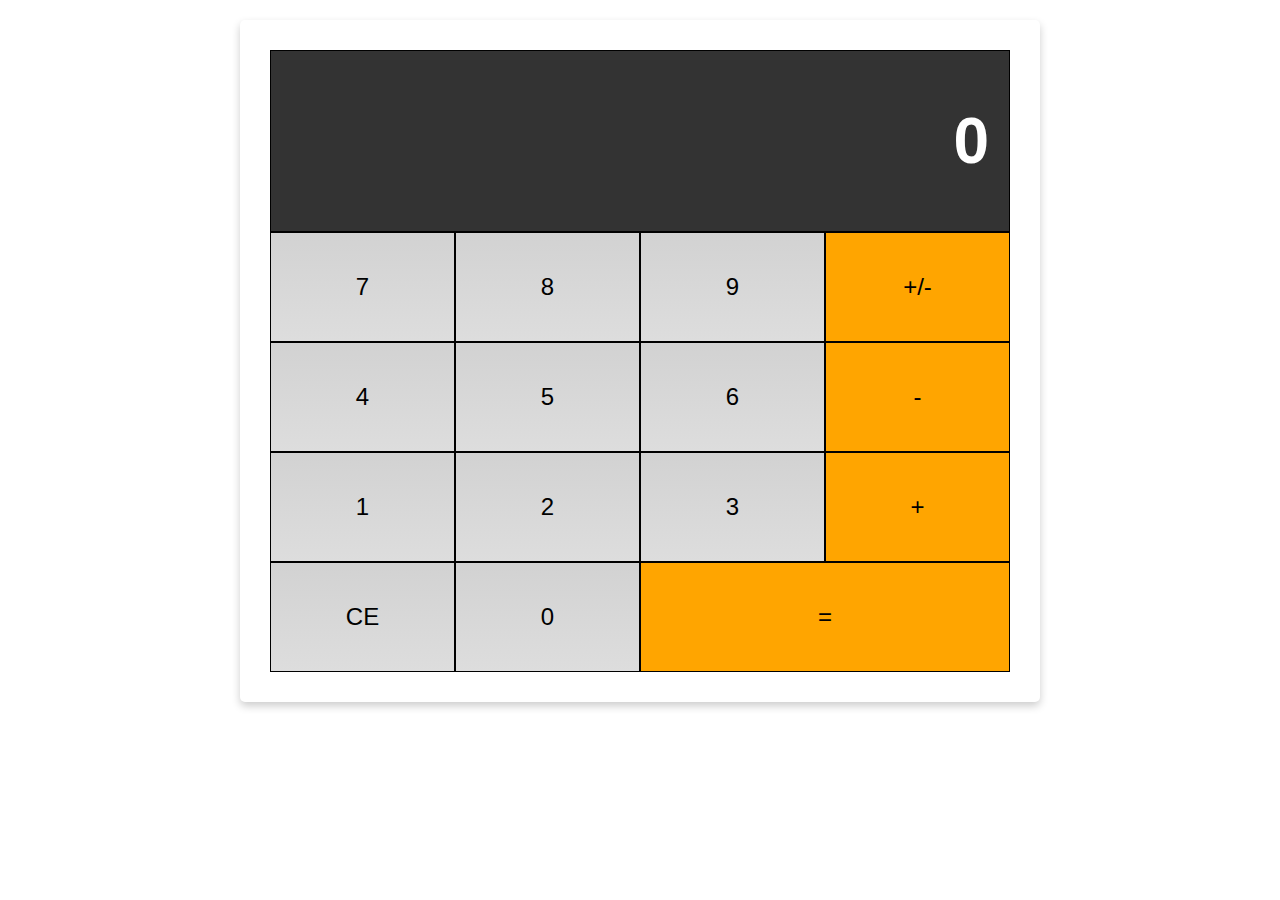
<file: calculator sample/index.html>
<!DOCTYPE html>
<html>
 
<head>
<title>Web Calculator</title>
<link rel="stylesheet" href="style.css">
<meta name="viewport" content="width=device-width, initial-scale=1.0">
</head>
 
<body>
    <div class="flex-container-column card">
        <div class="display">
            <h1 id="displayNumber">0</h1>
        </div>
       <div class="flex-container-row">
           <div class="button">7</div>
           <div class="button">8</div>
           <div class="button">9</div>
           <div class="button negative">+/-</div>
       </div>
       <div class="flex-container-row">
           <div class="button">4</div>
           <div class="button">5</div>
           <div class="button">6</div>
           <div class="button operator">-</div>
       </div>
       <div class="flex-container-row">
           <div class="button">1</div>
           <div class="button">2</div>
           <div class="button">3</div>
           <div class="button operator">+</div>
       </div>
       <div class="flex-container-row">
           <div class="button clear">CE</div>
           <div class="button">0</div>
           <div class="button equals double">=</div>
       </div>
</div>

<script src="main.js"></script>
</body>
 
</html>
</file>
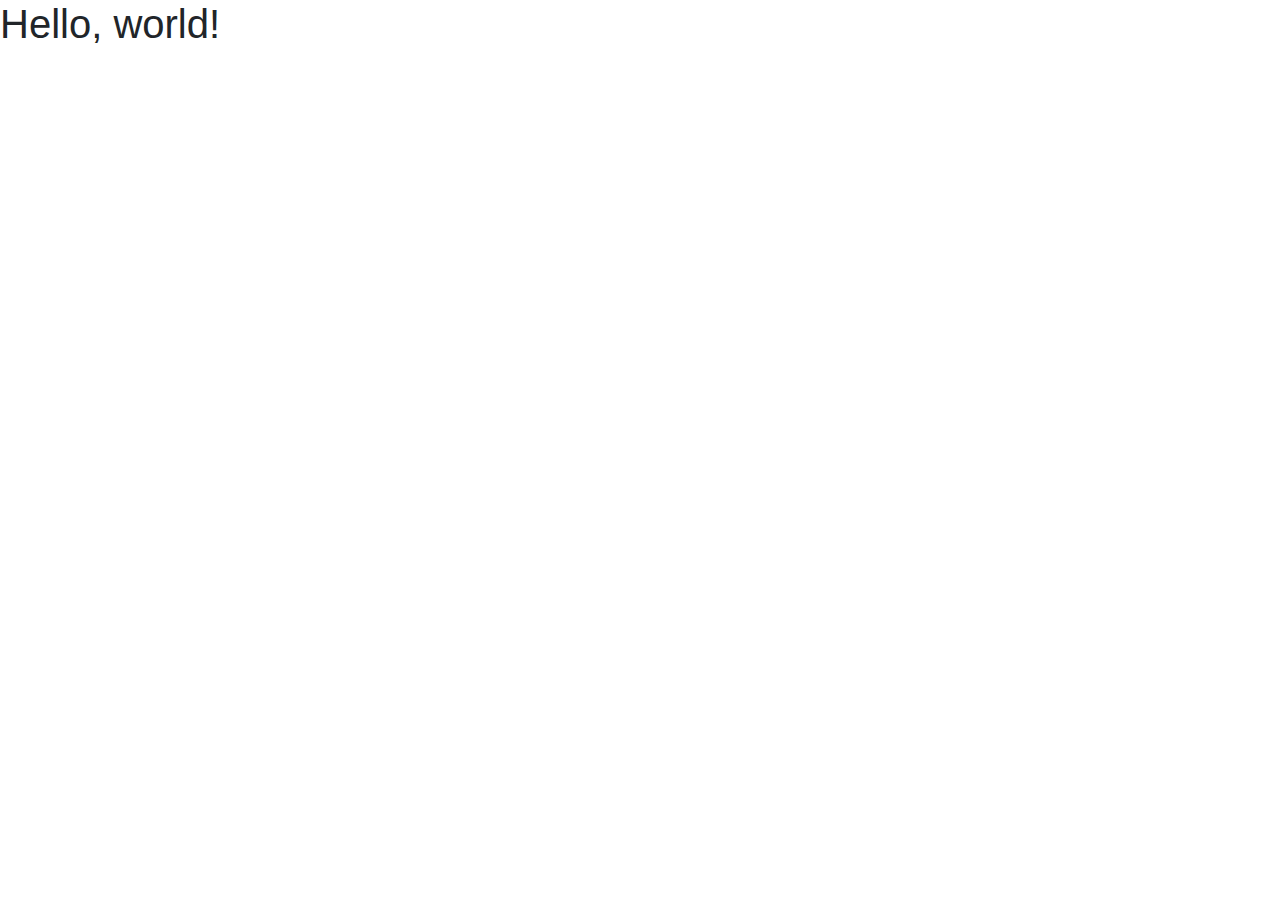
<file: docs/index.html>
<!doctype html>
<html lang="en">
  <head>
    <!-- Required meta tags -->
    <meta charset="utf-8">
    <meta name="viewport" content="width=device-width, initial-scale=1, shrink-to-fit=no">

    <!-- Bootstrap CSS -->
    <link rel="stylesheet" href="https://stackpath.bootstrapcdn.com/bootstrap/4.3.1/css/bootstrap.min.css" integrity="sha384-ggOyR0iXCbMQv3Xipma34MD+dH/1fQ784/j6cY/iJTQUOhcWr7x9JvoRxT2MZw1T" crossorigin="anonymous">

    <title>Hello, world!</title>
  </head>
  <body>
    <h1>Hello, world!</h1>

    <!-- Optional JavaScript -->
    <!-- jQuery first, then Popper.js, then Bootstrap JS -->
    <script src="https://code.jquery.com/jquery-3.3.1.slim.min.js" integrity="sha384-q8i/X+965DzO0rT7abK41JStQIAqVgRVzpbzo5smXKp4YfRvH+8abtTE1Pi6jizo" crossorigin="anonymous"></script>
    <script src="https://cdnjs.cloudflare.com/ajax/libs/popper.js/1.14.7/umd/popper.min.js" integrity="sha384-UO2eT0CpHqdSJQ6hJty5KVphtPhzWj9WO1clHTMGa3JDZwrnQq4sF86dIHNDz0W1" crossorigin="anonymous"></script>
    <script src="https://stackpath.bootstrapcdn.com/bootstrap/4.3.1/js/bootstrap.min.js" integrity="sha384-JjSmVgyd0p3pXB1rRibZUAYoIIy6OrQ6VrjIEaFf/nJGzIxFDsf4x0xIM+B07jRM" crossorigin="anonymous"></script>
  </body>
</html>
</file>
<file: calculator sample/style.css>
* {
    box-sizing: border-box;
 }

body {
    margin: 0;
    font-family: sans-serif;
}

.flex-container-column {
    display: flex;
    flex-direction: column;
    max-width: 800px;
    margin: 0 auto;
    text-align: right;
}

.flex-container-row {
    display: flex;
}

.button {
    flex-basis: 25%;
    font-size: 1.5em;
    text-align: center;
    padding: 40px;
    border: 1px solid black;
    background: -webkit-linear-gradient(top, #d2d2d2, #ddd);
    cursor: pointer;
 }

 .double {
     flex-basis: 50%;
 }

 .display {
    color: white;
    width: 100%;
    padding: 10px 20px;
    background-color: #333333;
    border: 1px solid black;
    font-size: 2em;
 }

 .operator,
.negative,
.equals {
   background: orange;
}

.card {
    box-shadow: 0 4px 8px 0 rgba(0, 0, 0, 0.2);
    border-radius: 5px;
    padding: 30px;
    margin-top: 20px;
 }

 .button:hover {
    font-weight: bold;
 }

 @media screen and (max-width: 513px) {
    .button {
        padding: 10px;
    }
 }
</file>
